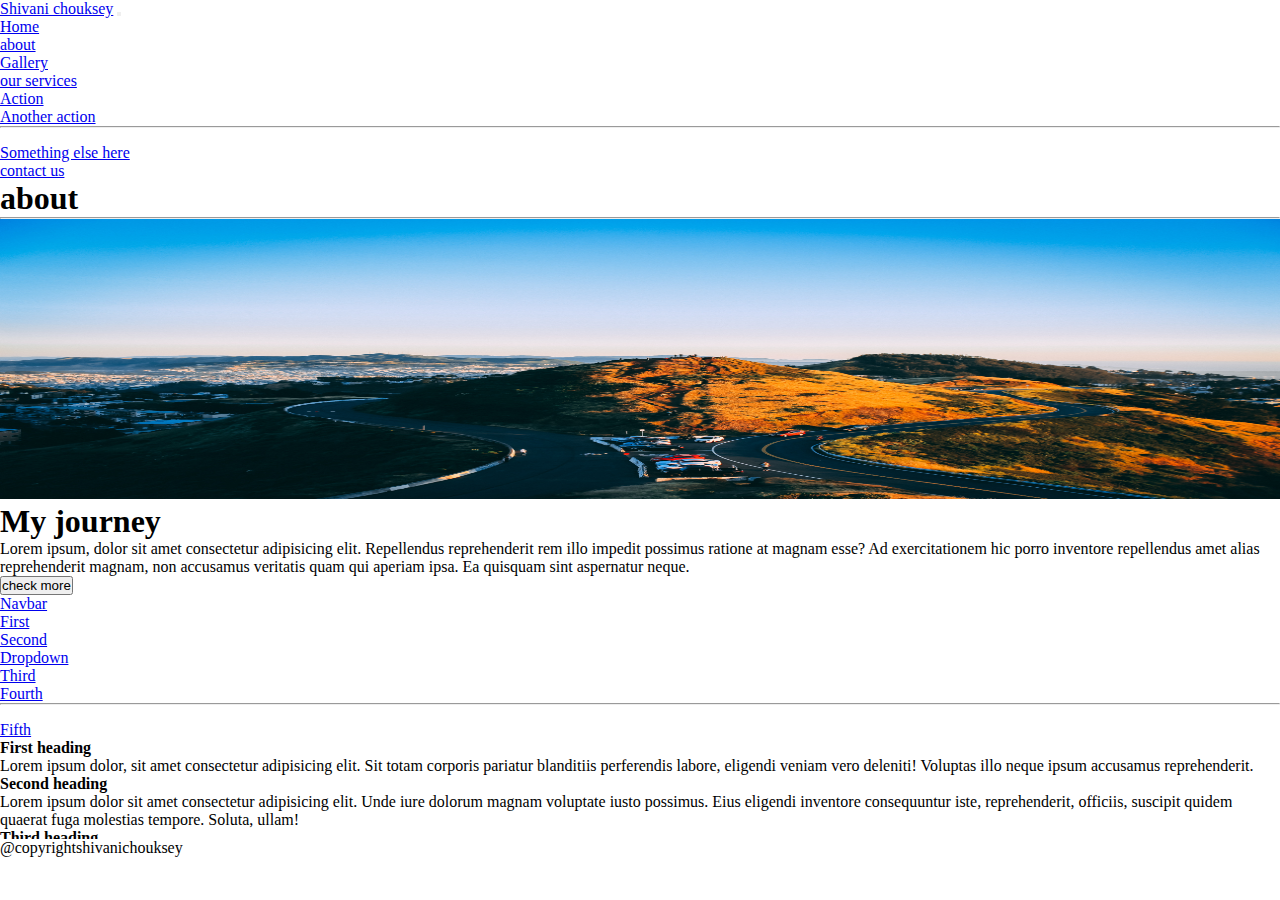
<file: about.html>
<!DOCTYPE html>
<html lang="en">
<head>
    <meta charset="UTF-8">
    <meta http-equiv="X-UA-Compatible" content="IE=edge">
    <meta name="viewport" content="width=device-width, initial-scale=1.0">
    <title>Document</title>
    <link rel="stylesheet" href="/css/style.css">
    <link href="https://cdn.jsdelivr.net/npm/bootstrap@5.0.2/dist/css/bootstrap.min.css" rel="stylesheet" integrity="sha384-EVSTQN3/azprG1Anm3QDgpJLIm9Nao0Yz1ztcQTwFspd3yD65VohhpuuCOmLASjC" crossorigin="anonymous">
</head>
<body>
    <header>
        <nav class="navbar navbar-expand-lg navbar-light bg-light">
  <div class="container-fluid">
    <a class="navbar-brand text-capitalize" href="#">Shivani chouksey</a>
    <button class="navbar-toggler" type="button" data-bs-toggle="collapse" data-bs-target="#navbarSupportedContent" aria-controls="navbarSupportedContent" aria-expanded="false" aria-label="Toggle navigation">
      <span class="navbar-toggler-icon"></span>
    </button>
    <div class="collapse navbar-collapse " id="navbarSupportedContent">
      <ul class="navbar-nav ms-auto mb-2 mb-lg-0">
        <li class="nav-item">
          <a class="nav-link active" aria-current="page" href="index.html">Home</a>
        </li>
        <li class="nav-item">
          <a class="nav-link" href="about.html">about </a>
        </li>
        <li class="nav-item">
          <a class="nav-link" href="gallery.html">Gallery </a>
        </li>
        <li class="nav-item dropdown">
          <a class="nav-link dropdown-toggle" href="gallery.html" id="navbarDropdown" role="button" data-bs-toggle="dropdown" aria-expanded="false">
            our services
          </a>
          <ul class="dropdown-menu" aria-labelledby="navbarDropdown">
            <li><a class="dropdown-item" href="#">Action</a></li>
            <li><a class="dropdown-item" href="#">Another action</a></li>
            <li><hr class="dropdown-divider"></li>
            <li><a class="dropdown-item" href="#">Something else here</a></li>
          </ul>
        </li>
        <li class="nav-item">
          <a class="nav-link  text-capitalize" href="contact.html" tabindex="-1" aria-disabled="true">contact us</a>
        </li>
      </ul>
      <!-- <form class="d-flex">
        <input class="form-control me-2" type="search" placeholder="Search" aria-label="Search">
        <button class="btn btn-outline-success" type="submit">Search</button>
      </form> -->
    </div>
  </div>
</nav>
    </header>


    
    <section class="main_heading ">
        <div class="">
         <h1 class="text-center text-capitalize">about</h1>
         <hr class="w-25 mx-auto"/>
        </div>
        <div class="container my-5">
          <div class="row">
             <div class="col-lg-6 col-md-6 col-12 col-xxl-6">
              <figure>
                <img class="img-fluid about_img" src="/images/david-barajas-n8pqA4L4_oM-unsplash.jpg" alt=" about images">
              </figure>
             </div>
             <div class="col-lg-6 col-md-6 col-12 col-xxl-6 d-flex justify-content-center flex-column align-items-start">
              <h1> My journey</h1>
              <p>Lorem ipsum, dolor sit amet consectetur adipisicing elit. Repellendus reprehenderit rem illo impedit possimus ratione at magnam esse? Ad exercitationem hic porro inventore repellendus amet alias reprehenderit magnam, non accusamus veritatis quam qui aperiam ipsa. Ea quisquam sint aspernatur neque.</p>
              <button type="button" class="btn btn-info" data-bs-toggle="tooltip" data-bs-placement="right" title="who am i">check more</button>
             </div>
          </div>
          <!-- <h1 class="bg-primary text-white"> check out</h1> -->
        </div>
      </section>
      <div class="container">
        <div class="row">
            <nav id="navbar-example2" class="navbar navbar-light bg-light px-3">
                <a class="navbar-brand" href="#">Navbar</a>
                <ul class="nav nav-pills">
                  <li class="nav-item">
                    <a class="nav-link" href="#scrollspyHeading1">First</a>
                  </li>
                  <li class="nav-item">
                    <a class="nav-link" href="#scrollspyHeading2">Second</a>
                  </li>
                  <li class="nav-item dropdown">
                    <a class="nav-link dropdown-toggle" data-bs-toggle="dropdown" href="#" role="button" aria-expanded="false">Dropdown</a>
                    <ul class="dropdown-menu">
                      <li><a class="dropdown-item" href="#scrollspyHeading3">Third</a></li>
                      <li><a class="dropdown-item" href="#scrollspyHeading4">Fourth</a></li>
                      <li><hr class="dropdown-divider"></li>
                      <li><a class="dropdown-item" href="#scrollspyHeading5">Fifth</a></li>
                    </ul>
                  </li>
                </ul>
              </nav>
              <div style="height: 100px; overflow-y: scroll;" data-bs-spy="scroll" data-bs-target="#navbar-example2" data-bs-offset="0" class="scrollspy-example" tabindex="0">
                <h4 id="scrollspyHeading1">First heading</h4>
                <p>Lorem ipsum dolor, sit amet consectetur adipisicing elit. Sit totam corporis pariatur blanditiis perferendis labore, eligendi veniam vero deleniti! Voluptas illo neque ipsum accusamus reprehenderit.</p>
                <h4 id="scrollspyHeading2">Second heading</h4>
                <p>Lorem ipsum dolor sit amet consectetur adipisicing elit. Unde iure dolorum magnam voluptate iusto possimus. Eius eligendi inventore consequuntur iste, reprehenderit, officiis, suscipit quidem quaerat fuga molestias tempore. Soluta, ullam!</p>
                <h4 id="scrollspyHeading3">Third heading</h4>
                <p>Lorem ipsum dolor sit, amet consectetur adipisicing elit. Nostrum illo hic quidem sunt voluptas magnam laboriosam assumenda dolorem eum expedita perspiciatis, ut voluptate rem tempore?</p>
                <h4 id="scrollspyHeading4">Fourth heading</h4>
                <p>Lorem ipsum dolor sit amet consectetur adipisicing elit. Deserunt quis recusandae illo cupiditate officia, quam tempore voluptatum accusantium dolor facere!</p>
                <h4 id="scrollspyHeading5">Fifth heading</h4>
                <p>Lorem ipsum dolor sit amet consectetur adipisicing elit. Vero, delectus?</p>
              </div>
        </div>
      </div>
    <footer class="bg-secondary  text-white text-center">
        <p class="mb-0">@copyrightshivanichouksey</p>
      </footer>
    <script src="https://cdn.jsdelivr.net/npm/@popperjs/core@2.9.2/dist/umd/popper.min.js" integrity="sha384-IQsoLXl5PILFhosVNubq5LC7Qb9DXgDA9i+tQ8Zj3iwWAwPtgFTxbJ8NT4GN1R8p" crossorigin="anonymous"></script>
<script src="https://cdn.jsdelivr.net/npm/bootstrap@5.0.2/dist/js/bootstrap.min.js" integrity="sha384-cVKIPhGWiC2Al4u+LWgxfKTRIcfu0JTxR+EQDz/bgldoEyl4H0zUF0QKbrJ0EcQF" crossorigin="anonymous"></script>
<script>
  var tooltipTriggerList = [].slice.call(document.querySelectorAll('[data-bs-toggle="tooltip"]'))
var tooltipList = tooltipTriggerList.map(function (tooltipTriggerEl) {
  return new bootstrap.Tooltip(tooltipTriggerEl)
})
</script>
</body>
</html>
</file>
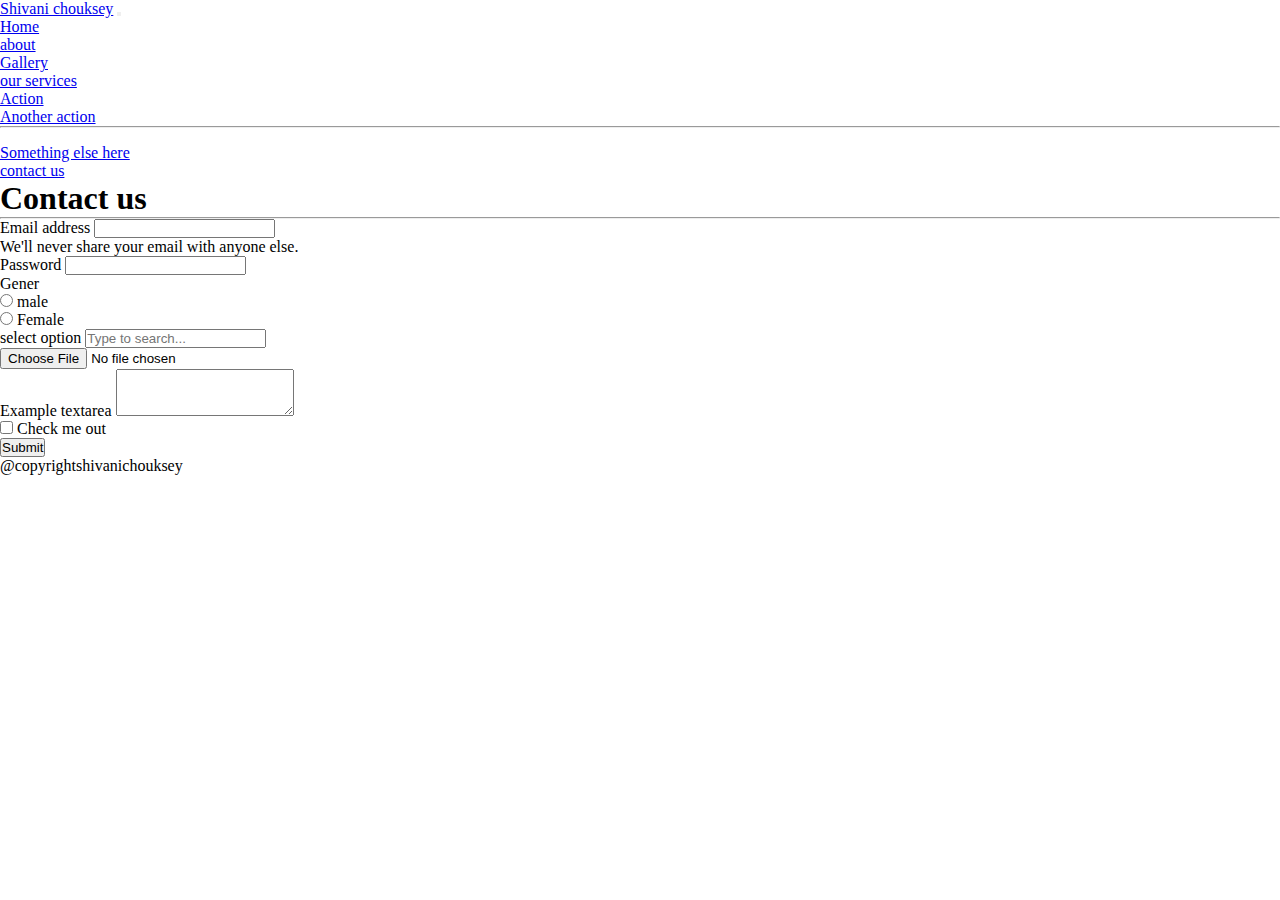
<file: contact.html>
<!DOCTYPE html>
<html lang="en">
<head>
    <meta charset="UTF-8">
    <meta http-equiv="X-UA-Compatible" content="IE=edge">
    <meta name="viewport" content="width=device-width, initial-scale=1.0">
    <title>Document</title>
    <link rel="stylesheet" href="/css/style.css">
    <link href="https://cdn.jsdelivr.net/npm/bootstrap@5.0.2/dist/css/bootstrap.min.css" rel="stylesheet" integrity="sha384-EVSTQN3/azprG1Anm3QDgpJLIm9Nao0Yz1ztcQTwFspd3yD65VohhpuuCOmLASjC" crossorigin="anonymous">
</head>
<body>
    <header>
        <nav class="navbar navbar-expand-lg navbar-light bg-light">
  <div class="container-fluid">
    <a class="navbar-brand text-capitalize" href="#">Shivani chouksey</a>
    <button class="navbar-toggler" type="button" data-bs-toggle="collapse" data-bs-target="#navbarSupportedContent" aria-controls="navbarSupportedContent" aria-expanded="false" aria-label="Toggle navigation">
      <span class="navbar-toggler-icon"></span>
    </button>
    <div class="collapse navbar-collapse " id="navbarSupportedContent">
      <ul class="navbar-nav ms-auto mb-2 mb-lg-0">
        <li class="nav-item">
          <a class="nav-link active" aria-current="page" href="index.html">Home</a>
        </li>
        <li class="nav-item">
          <a class="nav-link" href="about.html">about </a>
        </li>
        <li class="nav-item">
            <a class="nav-link" href="gallery.html">Gallery </a>
          </li>
        <li class="nav-item dropdown">
          <a class="nav-link dropdown-toggle" href="#" id="navbarDropdown" role="button" data-bs-toggle="dropdown" aria-expanded="false">
        our services
          </a>
          <ul class="dropdown-menu" aria-labelledby="navbarDropdown">
            <li><a class="dropdown-item" href="#">Action</a></li>
            <li><a class="dropdown-item" href="#">Another action</a></li>
            <li><hr class="dropdown-divider"></li>
            <li><a class="dropdown-item" href="#">Something else here</a></li>
          </ul>
        </li>
        <li class="nav-item">
          <a class="nav-link  text-capitalize" href="contact.html" tabindex="-1" aria-disabled="true">contact us</a>
        </li>
      </ul>
      <!-- <form class="d-flex">
        <input class="form-control me-2" type="search" placeholder="Search" aria-label="Search">
        <button class="btn btn-outline-success" type="submit">Search</button>
      </form> -->
    </div>
  </div>
</nav>
    </header>
    <section class="main_heading bg-light pt-5">
        <div class="">
         <h1 class="text-center text-capitalize">Contact us</h1>
         <hr class="w-25 mx-auto"/>
        </div>

        <div class="container">
           <div class="row">
            <div class="col-xxl-8 col-10 col-md-8 mx-auto"> 
              <form>
                <div class="mb-3">
                  <label for="exampleInputEmail1" class="form-label">Email address</label>
                  <input type="email" class="form-control" id="exampleInputEmail1" aria-describedby="emailHelp">
                  <div id="emailHelp" class="form-text">We'll never share your email with anyone else.</div>
                </div>
                <div class="mb-3">
                  <label for="exampleInputPassword1" class="form-label">Password</label>
                  <input type="password" class="form-control" id="exampleInputPassword1">
                </div>
                <div class="mb-3">
                  <label class="pr-5" for="">Gener</label>
                  <div class="form-check form-check-inline">
                    <input class="form-check-input" type="radio" name="inlineRadioOptions" id="inlineRadio1" value="option1">
                    <label class="form-check-label" for="inlineRadio1">male</label>
                  </div>
                  <div class="form-check form-check-inline">
                    <input class="form-check-input" type="radio" name="inlineRadioOptions" id="inlineRadio2" value="option2">
                    <label class="form-check-label" for="inlineRadio2">Female</label>
                  </div>
                 
                </div>
              
                <div class="mb-3">
                  <label for="exampleDataList" class="form-label">select option</label>
<input class="form-control" list="datalistOptions" id="exampleDataList" placeholder="Type to search...">
<datalist id="datalistOptions">
  <option value="San Francisco"></option>
  <option value="New York"></option>
  <option value="Seattle"></option>
  <option value="Los Angeles"></option>
  <option value="Chicago"></option>
</datalist>
                </div>
                <div class="mb-3">
                  <div class="mb-3">
                    <!-- <label for="formFileSm" class="form-label">Small file input example</label> -->
                    <input class="form-control form-control-sm" id="formFileSm" type="file">
                  </div>
                </div>
                <div class="mb-3">
                  <label for="exampleFormControlTextarea1" class="form-label">Example textarea</label>
                  <textarea class="form-control" id="exampleFormControlTextarea1" rows="3"></textarea>
                </div>
                <div class="mb-3 form-check">
                  <input type="checkbox" class="form-check-input" id="exampleCheck1">
                  <label class="form-check-label" for="exampleCheck1">Check me out</label>
                </div>
                
                <button type="submit" class="btn btn-primary mb-4">Submit</button>
              </form>
             
            </div>
           </div>
        </div>
      </section>
    <footer class="bg-secondary  text-white text-center">
        <p class="mb-0">@copyrightshivanichouksey</p>
      </footer>
    <script src="https://cdn.jsdelivr.net/npm/@popperjs/core@2.9.2/dist/umd/popper.min.js" integrity="sha384-IQsoLXl5PILFhosVNubq5LC7Qb9DXgDA9i+tQ8Zj3iwWAwPtgFTxbJ8NT4GN1R8p" crossorigin="anonymous"></script>
<script src="https://cdn.jsdelivr.net/npm/bootstrap@5.0.2/dist/js/bootstrap.min.js" integrity="sha384-cVKIPhGWiC2Al4u+LWgxfKTRIcfu0JTxR+EQDz/bgldoEyl4H0zUF0QKbrJ0EcQF" crossorigin="anonymous"></script>
<script>
  var tooltipTriggerList = [].slice.call(document.querySelectorAll('[data-bs-toggle="tooltip"]'))
var tooltipList = tooltipTriggerList.map(function (tooltipTriggerEl) {
  return new bootstrap.Tooltip(tooltipTriggerEl)
})
</script>
</body>
</html>
</file>
<file: css/style.css>
*{
    margin: 0;
    padding: 0;
    box-sizing: border-box;
    /* font-family: serif; */
}
html,body{
    position: relative;
}
.carousel-item img{
    width: 100%; 
    height: 93vh;
}
.about_img{
    min-width: 100%;
   max-height: 280px;
}

/* X-Small devices (portrait phones, less than 576px) */
 /* No media query for `xs` since this is the default in Bootstrap */

/* // Small devices (landscape phones, 576px and up) */
@media (min-width: 576px) { 
}

/* // Medium devices (tablets, 768px and up) */
@media (min-width: 768px) { 
 }

/* // Large devices (desktops, 992px and up) */
@media (min-width: 992px) { 

 }

/* // X-Large devices (large desktops, 1200px and up) */
@media (min-width: 1200px) { 

 }

/* // XX-Large devices (larger desktops, 1400px and up) */
@media (min-width: 1400px) { 
}
</file>
